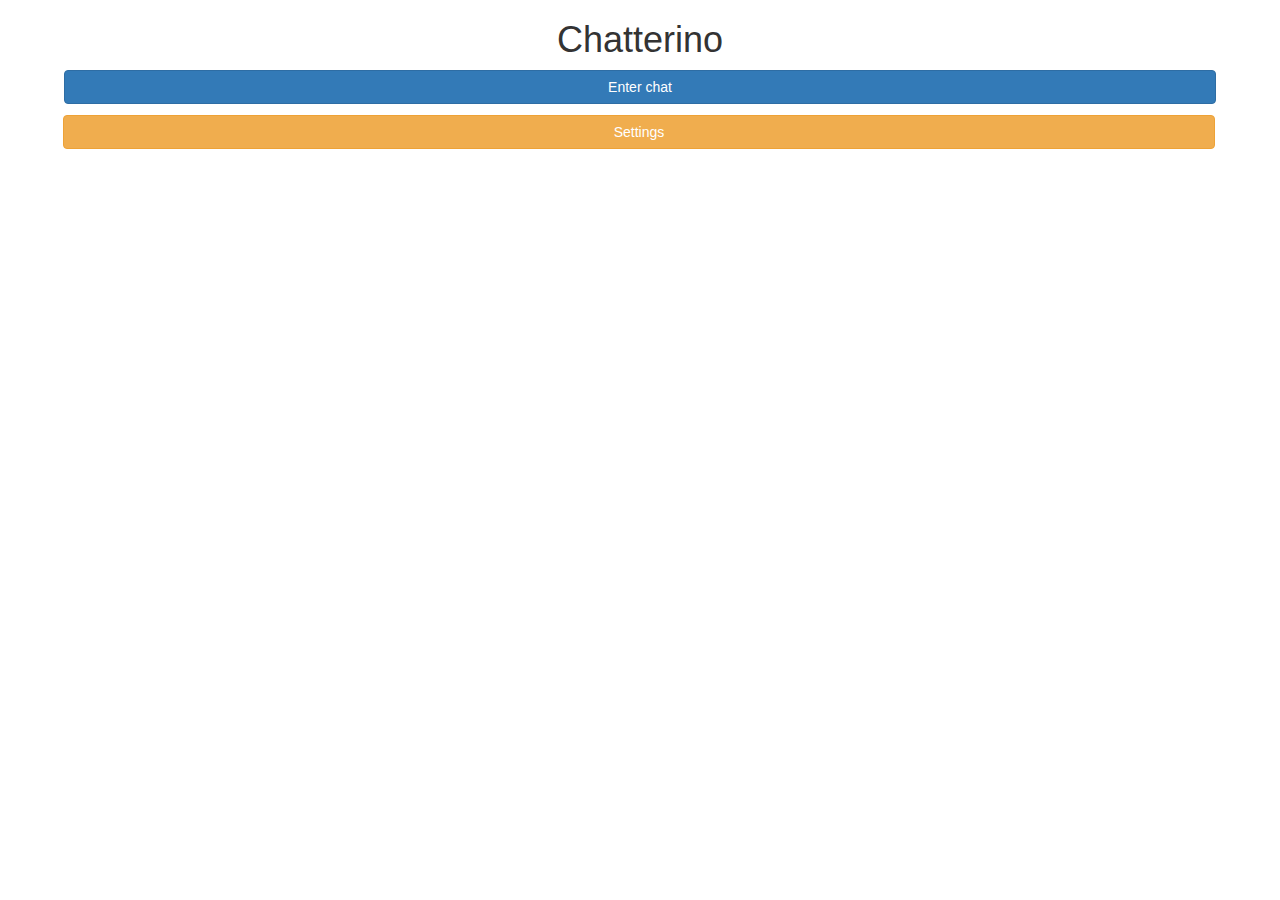
<file: index.html>
<html>
    <head>
        <meta charset=utf-8 />
        <link rel="stylesheet" href="https://maxcdn.bootstrapcdn.com/bootstrap/3.3.4/css/bootstrap.min.css">
        <link rel="stylesheet" href="css/style.css" type="text/css" />
        <script type="text/javascript" src="https://ajax.googleapis.com/ajax/libs/jquery/2.1.3/jquery.min.js"></script>
        <script type="text/javascript" src="javascript/index.js"></script>
        
    </head>
    <body>
        <span id="alerts"></span>
        <h1>Chatterino</h1>
        <div class="btn-group">
            <div id="menubuttons">
                <button id="enter" class="btn btn-primary menu-btn" data-toggle="dropdown" aria-expanded="false">Enter chat</button>
                <button id="settings" class="btn btn-warning menu-btn" data-toggle="dropdown" aria-expanded="false">Settings</button>
                <!-- <button id="exit" class="btn btn-danger menu-btn" data-toggle="dropdown" aria-expanded="false">Exit</button> -->
            </div>
        </div>
    </body>
</html>
</file>
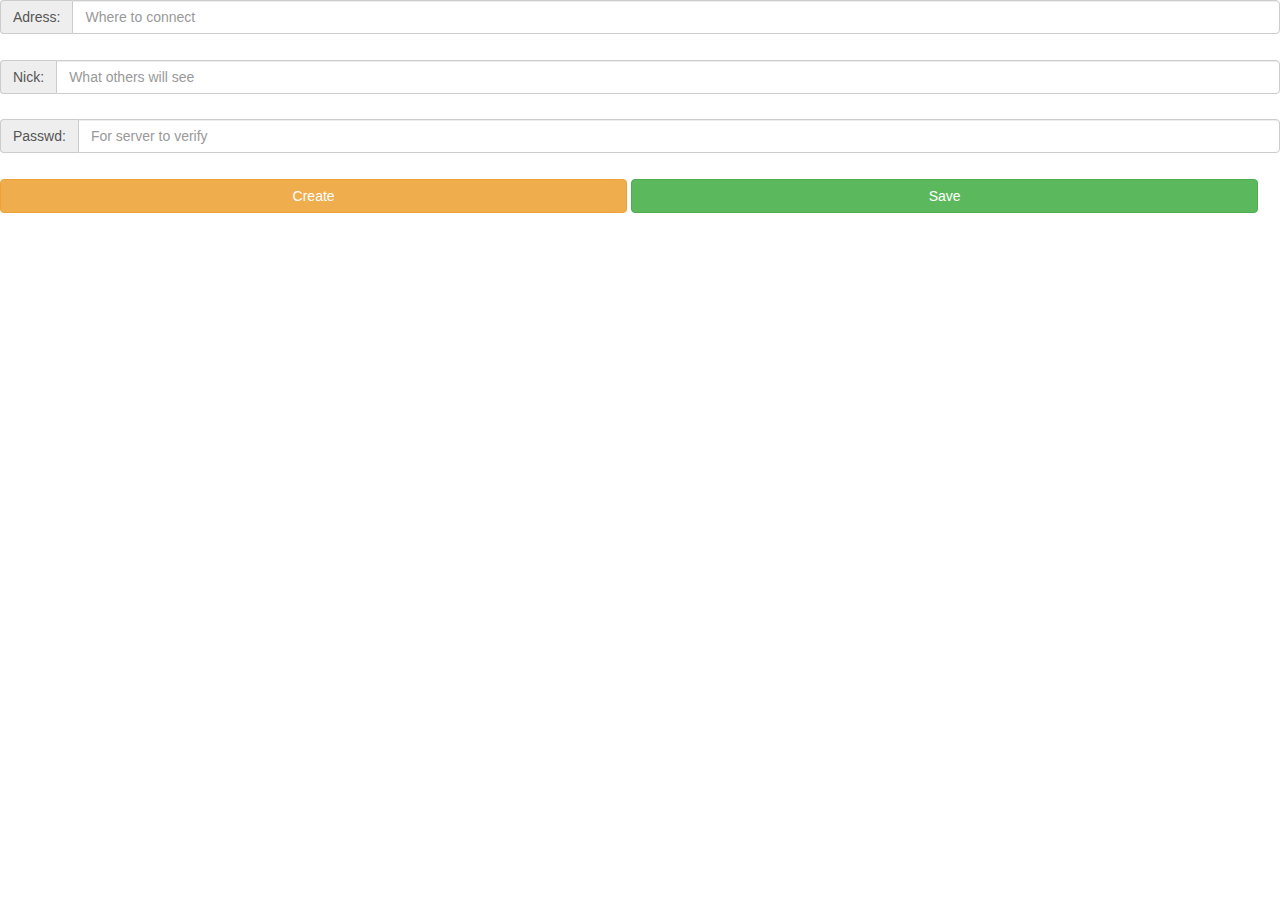
<file: settings.html>
<html>
    <head>
        <meta charset=utf-8 />
        <link rel="stylesheet" href="https://maxcdn.bootstrapcdn.com/bootstrap/3.3.4/css/bootstrap.min.css">
        <link rel="stylesheet" href="css/style.css" type="text/css" />
        <script type="text/javascript" src="https://ajax.googleapis.com/ajax/libs/jquery/2.1.3/jquery.min.js"></script>
        <script type="text/javascript" src="javascript/sha1.js"></script>
        <script type="text/javascript" src="javascript/server.js"></script>
        <script type="text/javascript" src="javascript/settings.js"></script>
    </head>
    <body>
        <span id="alerts"></span>
        
        <div class="input-group">
          <span class="input-group-addon" id="sizing-addon2">Adress:</span>
          <input id="adress" type="text" class="form-control" placeholder="Where to connect" aria-describedby="sizing-addon2">
        </div>
        <div class="input-group">
          <span class="input-group-addon" id="sizing-addon2">Nick:</span>
          <input id="nickname" type="text" class="form-control" placeholder="What others will see" aria-describedby="sizing-addon2">
        </div>
        <div class="input-group">
          <span class="input-group-addon" id="sizing-addon2">Passwd:</span>
          <input id="password" type="password" class="form-control" placeholder="For server to verify" aria-describedby="sizing-addon2">
        </div>
        <button id="create" class="btn btn-warning setting-btn" aria-expanded="false" onclick="createSettings()">Create</button>
        <button id="save" class="btn btn-success setting-btn" aria-expanded="false">Save</button>
    </body>
</html>
</file>
<file: css/style.css>
.setting-btn{
    width: 49%;
}
.menu-btn{
    width: 100%;
    margin-bottom: 1%;
}
.input-group{
    width: 100%;
    margin-bottom: 2%;
}
.btn-group{
    width: 100%;
}
#menubuttons{
    width: 90%;
    display: block;
    margin: 0 auto;
}
h1{
    text-align: center;
}
#conversationwrapper{
    width: 100%;
    height: 70%;
    overflow: scroll;
}
#writer{
    position: fixed;
    bottom: 0px;
}
.messagenick{
    text-decoration: underline;
}

.back-btn {
    margin-top: 1%;
    margin-left: 1%;
    width: 30%;
    height: 7%;
}
</file>
